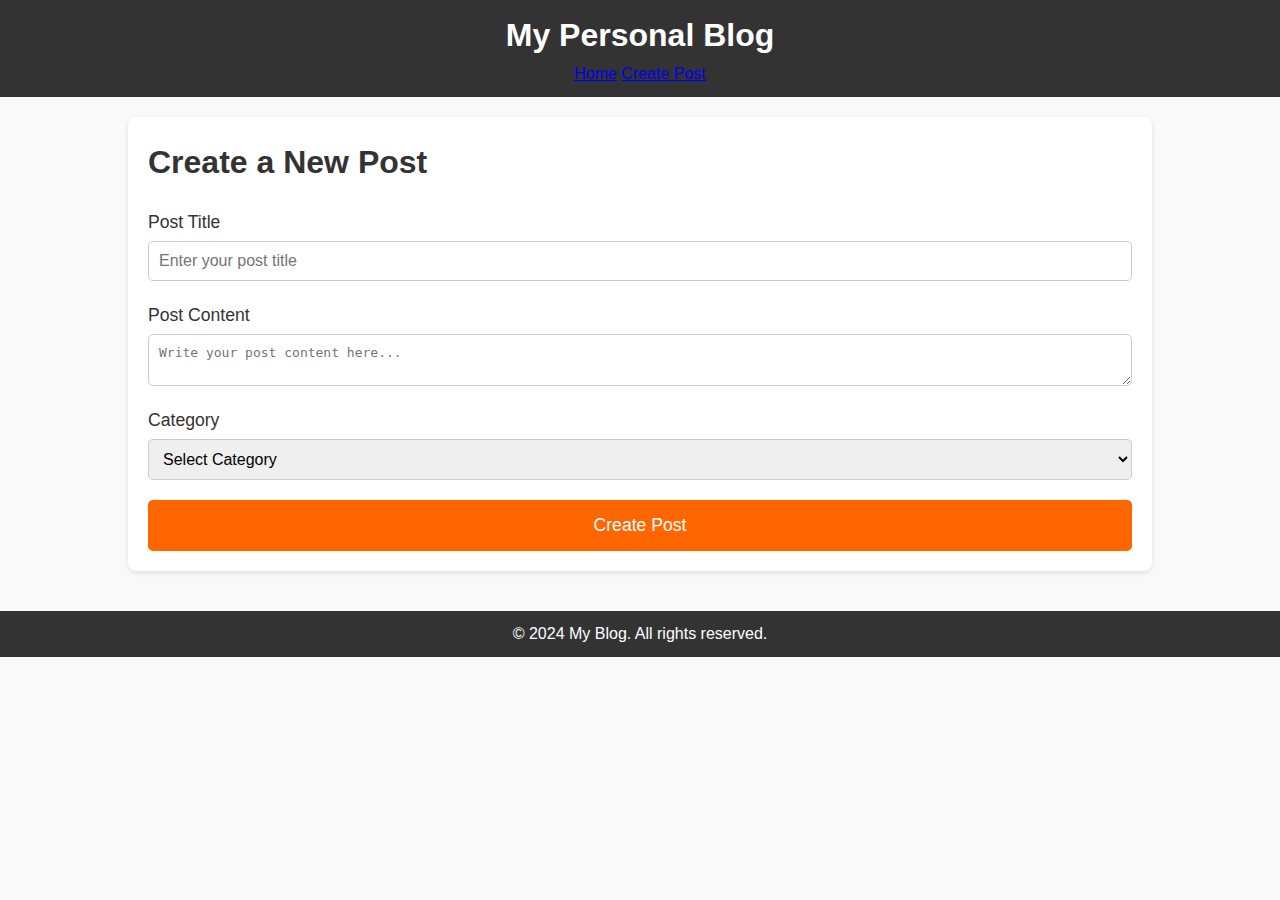
<file: frontend/index.html>
<!DOCTYPE html>
<html lang="en">
<head>
    <meta charset="UTF-8">
    <meta name="viewport" content="width=device-width, initial-scale=1.0">
    <title>Create Post</title>
    <link rel="stylesheet" href="assets/styles.css">
</head>
<body>
    <header>
        <h1>My Personal Blog</h1>
        <nav>
            <a href="index.html">Home</a>
            <a href="create.html">Create Post</a>
        </nav>
    </header>

    <div class="container">
        <div class="create-post">
            <h2>Create a New Post</h2>
            <form id="create-post-form">
                <label for="title">Post Title</label>
                <input type="text" id="title" placeholder="Enter your post title" required>
                
                <label for="content">Post Content</label>
                <textarea id="content" placeholder="Write your post content here..." required></textarea>
                
                <label for="category">Category</label>
                <select id="category" required>
                    <option value="" disabled selected>Select Category</option>
                    <option value="Tech">Tech</option>
                    <option value="Lifestyle">Lifestyle</option>
                    <option value="Travel">Travel</option>
                    <option value="Food">Food</option>
                    <option value="Health">Health</option>
                </select>
                
                <button type="submit">Create Post</button>
            </form>

            <!-- Confirmation message -->
            <div id="confirmation-message" class="hidden">
                <p>Your post has been created successfully!</p>
            </div>
        </div>
    </div>

    <footer>
        <p>&copy; 2024 My Blog. All rights reserved.</p>
    </footer>

    <script src="assets/scripts.js"></script>
</body>
</html>
</file>
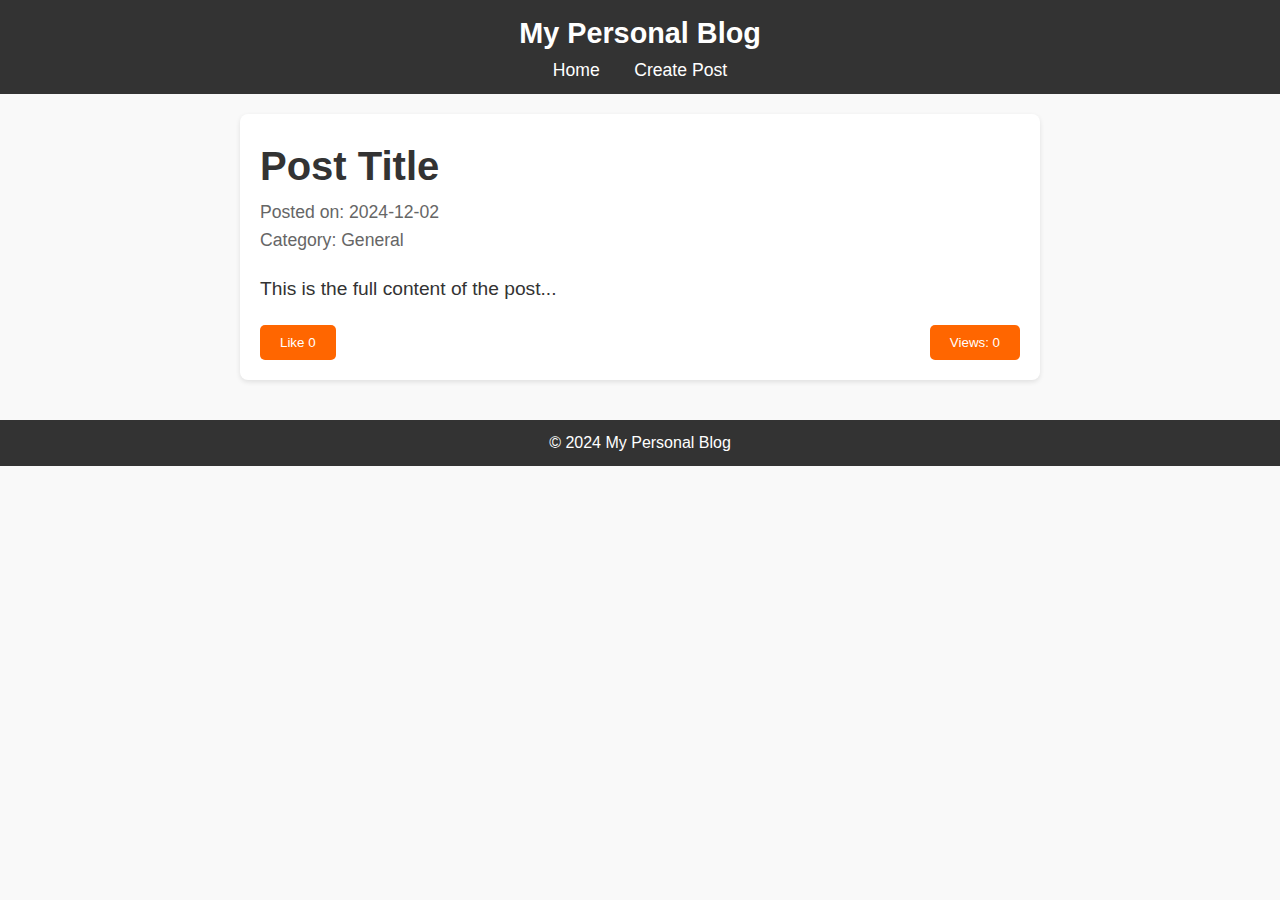
<file: frontend/post.html>
<!DOCTYPE html>
<html lang="en">
<head>
    <meta charset="UTF-8">
    <meta name="viewport" content="width=device-width, initial-scale=1.0">
    <title>Post Title</title>
    <link rel="stylesheet" href="assets/styles.css">
</head>
<body>

    <!-- Header with Logo and Navigation -->
    <header>
        <div class="logo">My Personal Blog</div>
        <nav>
            <ul>
                <li><a href="index.html">Home</a></li>
                <li><a href="create.html">Create Post</a></li>
            </ul>
        </nav>
    </header>

    <!-- Post Content -->
    <section class="post-content">
        <div class="post-header">
            <h1>Post Title</h1>
            <p class="timestamp">Posted on: <span id="post-date">2024-12-02</span></p>
            <p class="category">Category: <span id="category">General</span></p>
        </div>
        
        <div class="post-body">
            <p>This is the full content of the post...</p>
        </div>

        <div class="post-actions">
            <button id="like-button">Like <span id="like-count">0</span></button>
            <button id="view-button">Views: <span id="view-count">0</span></button>
        </div>
    </section>

    <footer>
        <p>© 2024 My Personal Blog</p>
    </footer>

    <script src="assets/scripts.js"></script>
</body>
</html>
</file>
<file: frontend/assets/styles.css>
/* General Styles */
* {
    margin: 0;
    padding: 0;
    box-sizing: border-box;
}

body {
    font-family: Arial, sans-serif;
    line-height: 1.6;
    background-color: #f9f9f9;
    color: #333;
}

header {
    background-color: #333;
    color: white;
    padding: 10px 0;
    text-align: center;
}

header .logo {
    font-size: 1.8em;
    font-weight: bold;
}

nav ul {
    list-style: none;
    padding: 0;
    text-align: center;
}

nav ul li {
    display: inline;
    margin: 0 15px;
}

nav ul li a {
    color: white;
    text-decoration: none;
    font-size: 1.1em;
}

nav ul li a:hover {
    color: #ff6600;
}

/* Banner */
.banner {
    position: relative;
    text-align: center;
}

.banner-img {
    width: 100%;
    height: auto;
    max-height: 400px;
    object-fit: cover;
}

.banner-content {
    position: absolute;
    top: 50%;
    left: 50%;
    transform: translate(-50%, -50%);
    color: white;
    text-shadow: 2px 2px 4px rgba(0, 0, 0, 0.7);
}

.banner-content h2 {
    font-size: 2.5em;
}

.banner-content p {
    font-size: 1.2em;
    margin-top: 10px;
}

/* Blog Posts Section */
.blog-posts {
    display: flex;
    flex-wrap: wrap;
    justify-content: space-around;
    padding: 20px;
}

.post-card {
    background-color: white;
    border-radius: 8px;
    box-shadow: 0 2px 5px rgba(0, 0, 0, 0.1);
    margin-bottom: 20px;
    width: 300px;
    overflow: hidden;
    transition: transform 0.3s ease;
}

.post-card img {
    width: 100%;
    height: 200px;
    object-fit: cover;
}

.post-card-content {
    padding: 15px;
}

.post-card-content h2 {
    font-size: 1.5em;
    margin-bottom: 10px;
}

.post-card-content p {
    font-size: 1em;
    margin-bottom: 15px;
}

.post-card .view-more {
    color: #ff6600;
    text-decoration: none;
    font-weight: bold;
}

.post-card:hover {
    transform: translateY(-5px);
}

.post-card:hover img {
    filter: brightness(80%);
}

/* Create Post Page */
.container {
    width: 80%;
    margin: 20px auto;
}

.create-post {
    background-color: white;
    padding: 20px;
    border-radius: 8px;
    box-shadow: 0 2px 5px rgba(0, 0, 0, 0.1);
}

.create-post h2 {
    margin-bottom: 20px;
    font-size: 2em;
}

.create-post form {
    display: flex;
    flex-direction: column;
}

.create-post label {
    font-size: 1.1em;
    margin-bottom: 5px;
}

.create-post input,
.create-post textarea,
.create-post select {
    padding: 10px;
    margin-bottom: 20px;
    border: 1px solid #ccc;
    border-radius: 5px;
    font-size: 1em;
}

.create-post button {
    background-color: #ff6600;
    color: white;
    padding: 15px;
    font-size: 1.1em;
    border: none;
    border-radius: 5px;
    cursor: pointer;
}

.create-post button:hover {
    background-color: #e55b00;
}

.hidden {
    display: none;
}

/* Post Page */
.post-content {
    max-width: 800px;
    margin: 20px auto;
    padding: 20px;
    background-color: white;
    border-radius: 8px;
    box-shadow: 0 2px 5px rgba(0, 0, 0, 0.1);
}

.post-header {
    margin-bottom: 20px;
}

.post-header h1 {
    font-size: 2.5em;
}

.post-header .timestamp,
.post-header .category {
    font-size: 1.1em;
    color: #666;
}

.post-body {
    font-size: 1.2em;
    margin-bottom: 20px;
}

.post-actions {
    display: flex;
    justify-content: space-between;
}

.post-actions button {
    background-color: #ff6600;
    color: white;
    padding: 10px 20px;
    border: none;
    border-radius: 5px;
    cursor: pointer;
}

.post-actions button:hover {
    background-color: #e55b00;
}

/* Footer */
footer {
    text-align: center;
    background-color: #333;
    color: white;
    padding: 10px 0;
    margin-top: 40px;
}

footer p {
    font-size: 1em;
}
</file>
